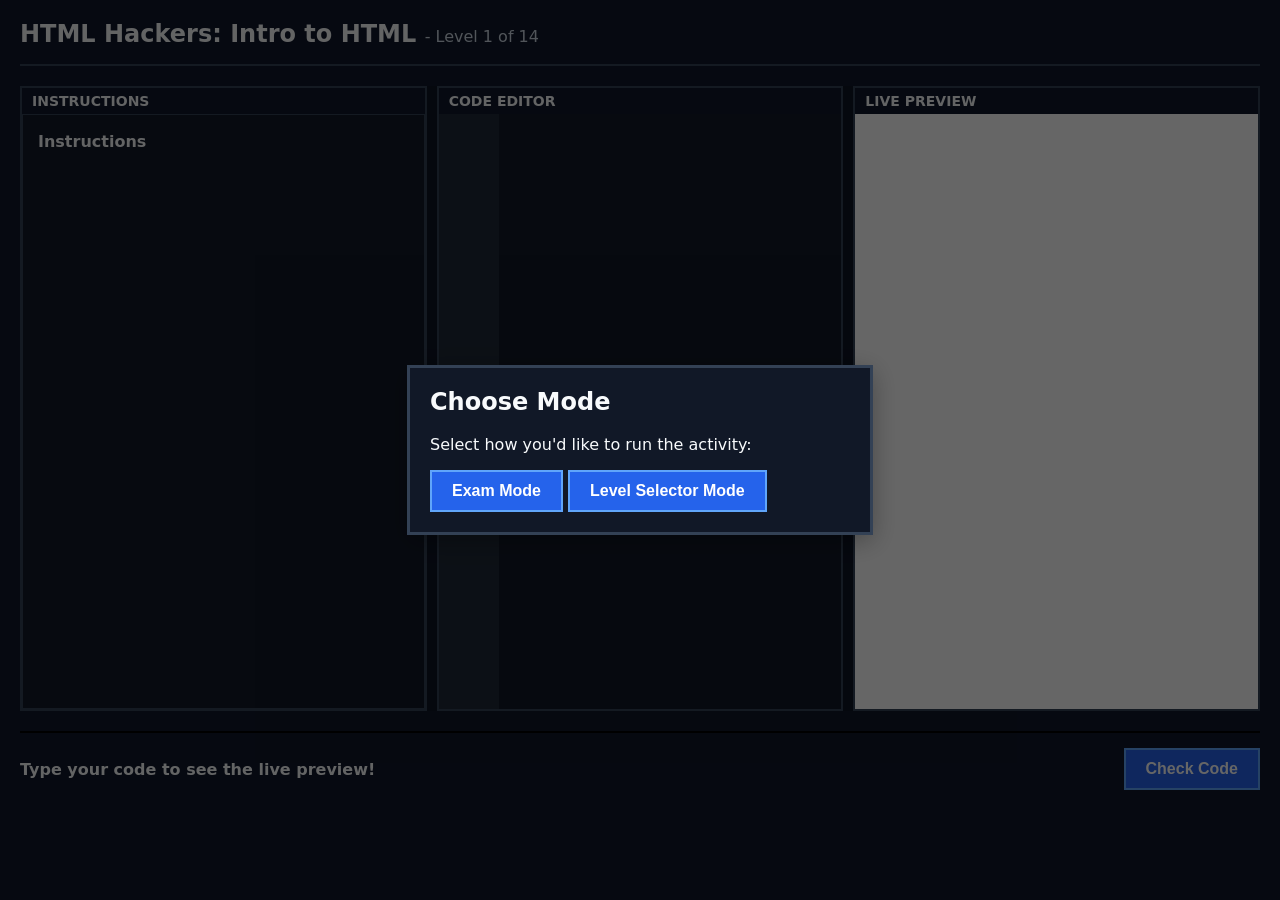
<file: index.html>
<!DOCTYPE html>
<html lang="en">
<head>
    <meta charset="UTF-8">
    <meta name="viewport" content="width=device-width, initial-scale=1.0">
    <title>HTML Hackers</title>
    <link rel="stylesheet" href="styles.css">
</head>
<body>

    <div id="mode-overlay">
        <div id="mode-card">
            <h2>Choose Mode</h2>
            <p>Select how you'd like to run the activity:</p>
            <div id="mode-options">
                <button onclick="showExamForm()">Exam Mode</button>
                <button onclick="showSelectorForm()">Level Selector Mode</button>
            </div>

            <div id="exam-form" style="display:none; margin-top:12px;">
                <label>Last Name: <input id="last-name" /></label><br>
                <label>First Name: <input id="first-name" /></label><br>
                <label>Middle Initial: <input id="middle-initial" maxlength="1" style="width:36px"/></label><br>
                <div id="mode-actions">
                    <button onclick="startExamMode()">Start Exam</button>
                </div>
            </div>

            <div id="selector-form" style="display:none; margin-top:12px;">
                <label>Enter password to open the game:</label><br>
                <input id="overlay-password" type="password" placeholder="Password" />
                <div id="mode-actions">
                    <button onclick="startLevelSelectorFromOverlay()">Unlock and Start</button>
                </div>
            </div>
        </div>
    </div>
    <header>
        <h1>HTML Hackers: Intro to HTML <span id="level-indicator">- Level 1 of 14</span></h1>
        <div id="student-name"></div>
    </header>

    <div class="workspace">
        <div class="panel">
            <div class="panel-title">INSTRUCTIONS</div>
            <div class="instructions" id="instructions">
                <div class="instr-header" style="display:flex; justify-content:flex-start; align-items:center;">
                    <div style="font-weight:bold;">Instructions</div>
                </div>
                <div id="instructions-content"></div>
            </div>
        </div>
        <div class="splitter" id="splitter-1"></div>
        <div class="panel">
            <div class="panel-title">CODE EDITOR</div>
            <div class="editor-container">
                <div class="line-numbers" id="line-numbers"></div>
                <div class="code-editor-wrapper">
                    <div class="code-highlight" id="code-highlight"></div>
                    <textarea id="code-editor" spellcheck="false" wrap="off"></textarea>
                </div>
            </div>
        </div>
        <div class="splitter" id="splitter-2"></div>
            <div class="panel">
                <div class="panel-title">LIVE PREVIEW</div>
                <iframe id="preview" style="width: 100%; height: 100%; border: none; background-color: #ffffff; overflow: auto;"></iframe>
            </div>
    </div>

    <div class="controls">
        <div id="feedback">Type your code to see the live preview!</div>
        <div class="control-actions">
            <div class="level-controls">
                <button id="unlock-level-btn" onclick="unlockLevelSelector()" style="display:none;">Select Level</button>
                <input id="password-input" type="password" placeholder="Password" style="display:none;" />
                <select id="level-select" onchange="jumpToLevel(this.value)" style="display:none;"></select>
            </div>
            <div class="right-actions">
                <button id="reset-btn" onclick="resetLevel()" style="display:none;">Reset</button>
                <div style="display:flex; gap:8px; margin-left:auto;">
                    <button id="check-btn" onclick="checkAnswer()">Check Code</button>
                    <button id="next-btn" onclick="nextLevel()">Next Level &rarr;</button>
                </div>
            </div>
        </div>
    </div>

    <script src="app.js"></script>
</body>
</html>
</file>
<file: styles.css>
body {
    color: #000000;
    margin: 0;
    padding: 20px;
    display: flex;
    flex-direction: column;
    height: 90vh;
    box-sizing: border-box;
    font-family: system-ui, -apple-system, BlinkMacSystemFont, "Segoe UI", sans-serif;
}
header {
    border-bottom: 2px solid #000;
    padding-bottom: 10px;
    margin-bottom: 20px;
}

header h1 {
    margin: 0;
    font-size: 24px;
}

#level-indicator {
    font-weight: normal;
    font-size: 16px;
    color: #555;
}

.instructions {
    background-color: #f7f7f7;
    border: none;
    padding: 15px;
    margin: 0;
    font-size: 16px;
    line-height: 1.5;
    flex: 1 1 0;
    overflow: auto;
    min-height: 0;
}

.instructions code {
    background-color: #e0e0e0;
    padding: 2px 5px;
    font-family: monospace;
}

.workspace {
    display: flex;
    gap: 0;
    flex: 1;
    min-height: 0;
    overflow: hidden;
}

.panel {
    flex: 1 1 0;
    display: flex;
    flex-direction: column;
    border: 2px solid #000;
    min-width: 180px;
    min-height: 0;
    overflow: hidden;
}

.splitter {
    width: 10px;
    cursor: col-resize;
    background: #000;
    opacity: 0.15;
    flex: 0 0 10px;
    transition: opacity 0.2s ease;
}

.splitter:hover,
.splitter.active {
    opacity: 0.45;
}

body.dragging {
    user-select: none;
}

.editor-container {
    display: flex;
    flex: 1 1 0;
    min-height: 0;
    overflow: hidden;
}

.line-numbers {
    width: 44px;
    background: #f2f2f2;
    color: #555;
    padding: 15px 8px;
    text-align: right;
    font-family: 'Courier New', Courier, monospace;
    font-size: 13px;
    line-height: 1.5;
    user-select: none;
    overflow: hidden;
}

.code-editor-wrapper {
    position: relative;
    flex: 1 1 0;
    min-height: 0;
    overflow: hidden;
    background-color: #fafafa;
}

.code-highlight,
textarea {
    position: absolute;
    top: 0;
    left: 0;
    right: 0;
    bottom: 0;
    width: 100%;
    height: 100%;
    box-sizing: border-box;
    padding: 15px;
    font-family: 'Courier New', Courier, monospace;
    font-size: 14px;
    line-height: 1.5;
    white-space: pre;
    overflow-wrap: normal;
}

.code-highlight {
    pointer-events: none;
    color: #111;
    background-color: #fafafa;
    overflow: hidden;
}

.code-highlight .tag {
    color: #0366d6;
}

.code-highlight .attr-name {
    color: #6f42c1;
}

.code-highlight .attr-value {
    color: #032f62;
}

.code-highlight .comment {
    color: #6a737d;
}

textarea {
    border: none;
    resize: none;
    outline: none;
    background: transparent;
    color: transparent;
    caret-color: #000;
    overflow: auto;
}

#preview {
    flex: 1 1 0;
    padding: 15px;
    overflow-y: auto;
    font-family: "Times New Roman", Times, serif;
    font-size: 15px;
    line-height: 1.5;
}

.panel-title {
    background-color: #000;
    color: #fff;
    padding: 5px 10px;
    font-weight: bold;
    font-size: 14px;
}

.controls {
    margin-top: 20px;
    display: flex;
    justify-content: space-between;
    align-items: center;
    border-top: 2px solid #000;
    padding-top: 15px;
    gap: 15px;
}

.control-actions {
    display: flex;
    align-items: center;
    gap: 10px;
    flex-wrap: wrap;
    justify-content: flex-end;
}

.level-controls {
    display: flex;
    align-items: center;
    gap: 8px;
}

.right-actions { margin-left: auto; display:flex; gap:8px; align-items:center; }
button:disabled { opacity: 0.5; cursor: not-allowed; }

#level-select {
    border: 2px solid #000;
    padding: 9px 10px;
    font-size: 14px;
    min-width: 220px;
}

#password-input {
    border: 2px solid #000;
    padding: 9px 10px;
    font-size: 14px;
    min-width: 160px;
}

#feedback {
    font-weight: bold;
    font-size: 16px;
}

#student-name {
    font-size: 14px;
    margin-top: 6px;
    color: #ffffff;
}

.feedback-success {
    display: inline-block;
    padding: 8px 12px;
    border-radius: 6px;
    background-color: #16a34a;
    color: #ffffff;
    border: 1px solid #15803d;
}

.feedback-error {
    display: inline-block;
    padding: 8px 12px;
    border-radius: 6px;
    background-color: #dc2626;
    color: #ffffff;
    border: 1px solid #b91c1c;
}

button {
    background-color: #000;
    color: #fff;
    border: 2px solid #000;
    padding: 10px 20px;
    font-size: 16px;
    cursor: pointer;
    font-weight: bold;
}

button:hover {
    background-color: #333;
}

#next-btn {
    display: none;
    background-color: #fff;
    color: #000;
}
#next-btn:hover {
    background-color: #f0f0f0;
}
/* Mode overlay */
#mode-overlay {
    position: fixed;
    inset: 0;
    background: rgba(0,0,0,0.6);
    display: flex;
    align-items: center;
    justify-content: center;
    z-index: 9999;
}
#mode-card {
    background: #fff;
    color: #000;
    padding: 20px;
    border: 3px solid #000;
    width: 420px;
    box-shadow: 0 6px 24px rgba(0,0,0,0.3);
}
#mode-card h2 { margin-top: 0; }
#mode-actions { display:flex; gap:10px; margin-top:10px; }

/* blinking cue for the editor (first level) */
@keyframes editor-blink {
    0% { box-shadow: 0 0 0 0 rgba(255,200,0,0.0); }
    50% { box-shadow: 0 0 8px 4px rgba(255,200,0,0.55); }
    100% { box-shadow: 0 0 0 0 rgba(255,200,0,0.0); }
}
.blink {
    animation: editor-blink 1s ease-in-out infinite;
}
/* Collapsible instructions */
.instructions { max-height: none; transition: max-height 0.25s ease; }
.instructions.collapsed { max-height: 44px; overflow: hidden; }
/* Disable text selection in preview and instructions to reduce easy copy-paste */
#preview, #instructions-content {
    -webkit-user-select: none;
    -moz-user-select: none;
    -ms-user-select: none;
    user-select: none;
}

body {
    background: #0f172a;
    color: #f8fafc;
}

header {
    border-bottom-color: #334155;
}

header h1 {
    color: #f8fafc;
}

#level-indicator {
    color: #cbd5e1;
}

.instructions {
    background: #111827;
    color: #f8fafc;
    border: 1px solid #334155;
}

.instructions code {
    background: #334155;
    color: #fbbf24;
}

.panel {
    background: #111827;
    border-color: #334155;
}

.panel-title {
    background: #0f172a;
    color: #f8fafc;
}

.line-numbers {
    background: #1f2937;
    color: #94a3b8;
}

.code-editor-wrapper {
    background: #111827;
}

.code-highlight {
    color: #f8fafc;
    background: #111827;
}

.code-highlight .tag {
    color: #60a5fa;
}

.code-highlight .attr-name {
    color: #c084fc;
}

.code-highlight .attr-value {
    color: #93c5fd;
}

.code-highlight .comment {
    color: #94a3b8;
}

textarea {
    caret-color: #f8fafc;
}

#preview {
    background: #ffffff;
    color: #111111;
}

#feedback {
    color: #f8fafc;
}

#level-select,
#password-input {
    background: #111827;
    color: #f8fafc;
    border-color: #64748b;
}

button {
    background: #2563eb;
    color: #ffffff;
    border-color: #60a5fa;
}

button:hover {
    background: #1d4ed8;
}

#next-btn {
    background: #f8fafc;
    color: #111827;
    border-color: #f8fafc;
}

#next-btn:hover {
    background: #e2e8f0;
}

#mode-card {
    background: #111827;
    color: #f8fafc;
    border-color: #334155;
}

#mode-card input {
    background: #0f172a;
    color: #f8fafc;
    border-color: #64748b;
}

#preview table {
    border-collapse: collapse;
    margin: 8px 0;
}

#preview th,
#preview td {
    border: 1px solid #111111;
    padding: 6px 10px;
}
</file>
